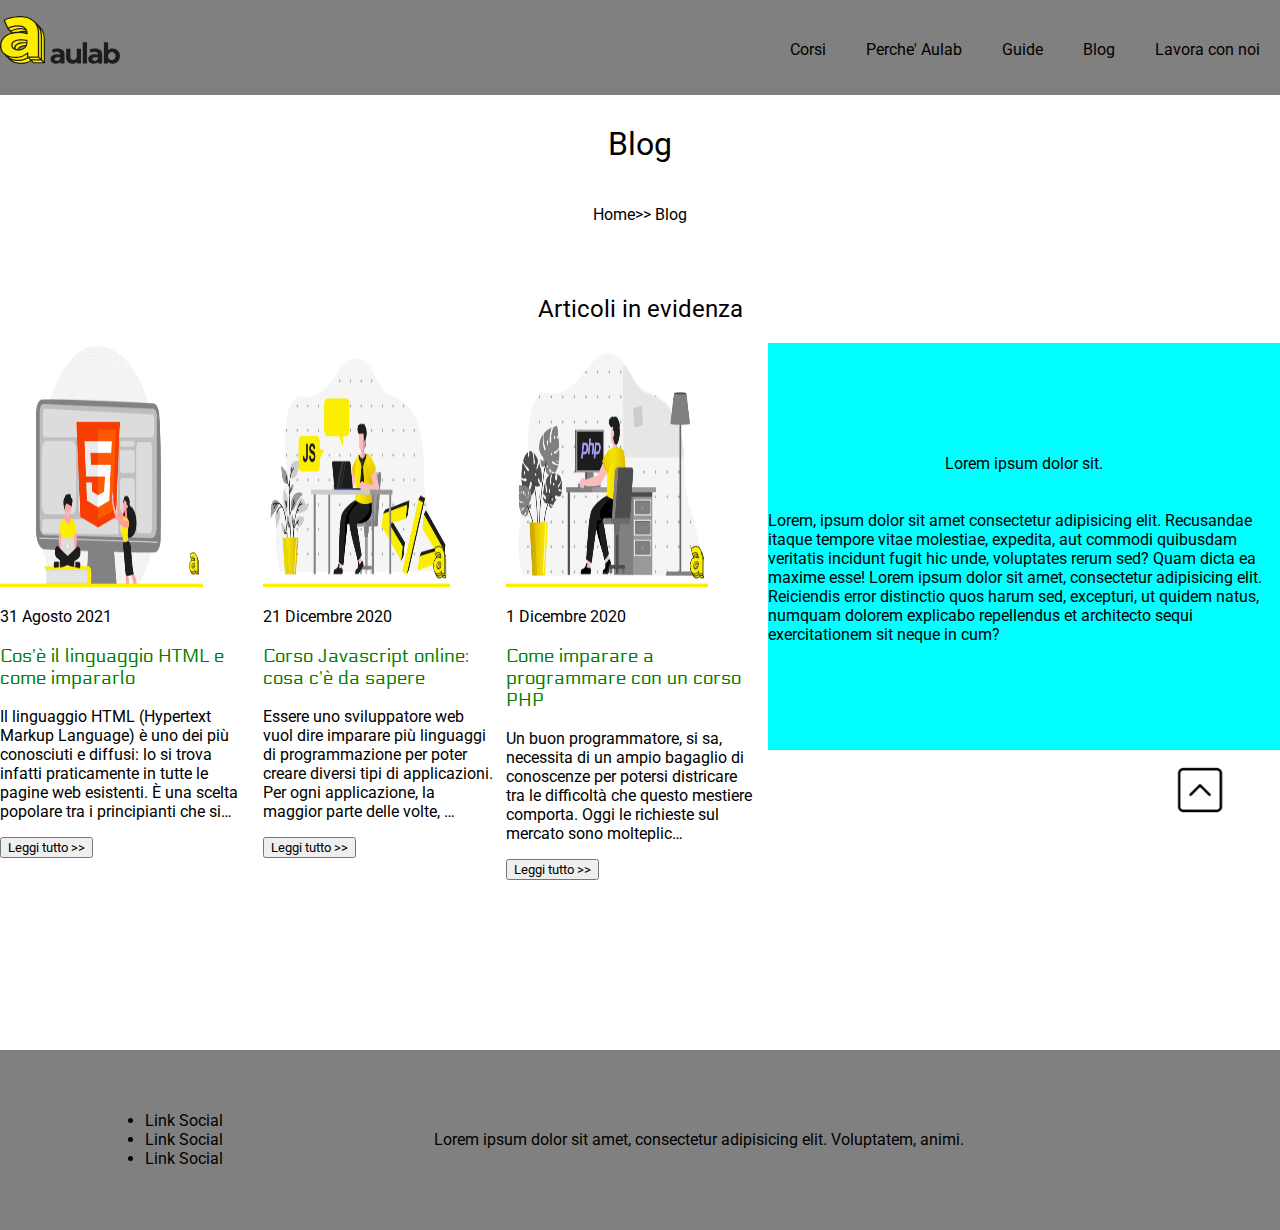
<file: Index.html>
<!DOCTYPE html>
<html lang="en">
  <head>
    <meta charset="UTF-8" />
    <meta name="viewport" content="width=device-width, initial-scale=1.0" />
    <title>CSS esercizio 3</title>

    <!--Google font cdn -->
    <link rel="preconnect" href="https://fonts.googleapis.com" />
    <link rel="preconnect" href="https://fonts.gstatic.com" crossorigin />
    <link
      href="https://fonts.googleapis.com/css2?family=Electrolize&family=Roboto:ital,wght@0,100;0,300;0,400;0,500;0,700;0,900;1,100;1,300;1,400;1,500;1,700;1,900&display=swap"
      rel="stylesheet"
    />

    <!-- Link to style sheet-->
    <link rel="stylesheet" href="style.css" />
  </head>
  <body>
    <nav class="bggrey" id="goUp">
      <img class="logo" src="./media/aulab-logo.svg" alt="" />
      <ul class="centerlist">
        <li><a href="">Corsi</a></li>
        <li><a href="">Perche' Aulab</a></li>
        <li><a href="">Guide</a></li>
        <li><a href="">Blog</a></li>
        <li><a href="">Lavora con noi</a></li>
      </ul>
    </nav>

    <header>
      <h1>Blog</h1>
      <h4><a href="./home.html">Home</a>>> Blog</h4>
    </header>
    <h2 class="centerlist">Articoli in evidenza</h2>
    <main>
      <section class="containerArticle">
        <article>
          <img
            src="./media/HTML-e-come-impararlo_ORIZZONTALE-1024x576.jpg"
            alt="Logo di HTML5 persone che lavorano al pc"
          />
          <p>31 Agosto 2021</p>
          <h3>Cos’è il linguaggio HTML e come impararlo</h3>
          <p>
            Il linguaggio HTML (Hypertext Markup Language) è uno dei più
            conosciuti e diffusi: lo si trova infatti praticamente in tutte le
            pagine web esistenti. È una scelta popolare tra i principianti che
            si…
          </p>
          <button>Leggi tutto >></button>
        </article>

        <article>
          <img
            src="./media/articolo_programmare_Javascript-1024x576.jpg"
            alt="Logo di Javascript persone che lavorano al pc"
          />
          <p>21 Dicembre 2020</p>
          <h3>Corso Javascript online: cosa c’è da sapere</h3>
          <p>
            Essere uno sviluppatore web vuol dire imparare più linguaggi di
            programmazione per poter creare diversi tipi di applicazioni. Per
            ogni applicazione, la maggior parte delle volte, …
          </p>
          <button>Leggi tutto >></button>
        </article>

        <article>
          <img
            src="./media/articolo_programmare_in_php-1024x576.jpg"
            alt="Logo Php persone che lavorano al pc"
          />
          <p>1 Dicembre 2020</p>
          <h3>Come imparare a programmare con un corso PHP</h3>
          <p>
            Un buon programmatore, si sa, necessita di un ampio bagaglio di
            conoscenze per potersi districare tra le difficoltà che questo
            mestiere comporta. Oggi le richieste sul mercato sono molteplic…
          </p>
          <button>Leggi tutto >></button>
        </article>
      </section>
      <!--  Aside -->
      <aside>
        <h4>Lorem ipsum dolor sit.</h4>
        <p>
          Lorem, ipsum dolor sit amet consectetur adipisicing elit. Recusandae
          itaque tempore vitae molestiae, expedita, aut commodi quibusdam
          veritatis incidunt fugit hic unde, voluptates rerum sed? Quam dicta ea
          maxime esse! Lorem ipsum dolor sit amet, consectetur adipisicing elit.
          Reiciendis error distinctio quos harum sed, excepturi, ut quidem
          natus, numquam dolorem explicabo repellendus et architecto sequi
          exercitationem sit neque in cum?
        </p>
      </aside>
    </main>

    <footer>
      <ul>
        <li>Link Social</li>
        <li>Link Social</li>
        <li>Link Social</li>
      </ul>
      <p>
        Lorem ipsum dolor sit amet, consectetur adipisicing elit. Voluptatem,
        animi.
      </p>
      <a href="#goUp"
        ><img class="icona" src="./media/freccia.png" alt="freccia su"
      /></a>
    </footer>
  </body>
</html>
</file>
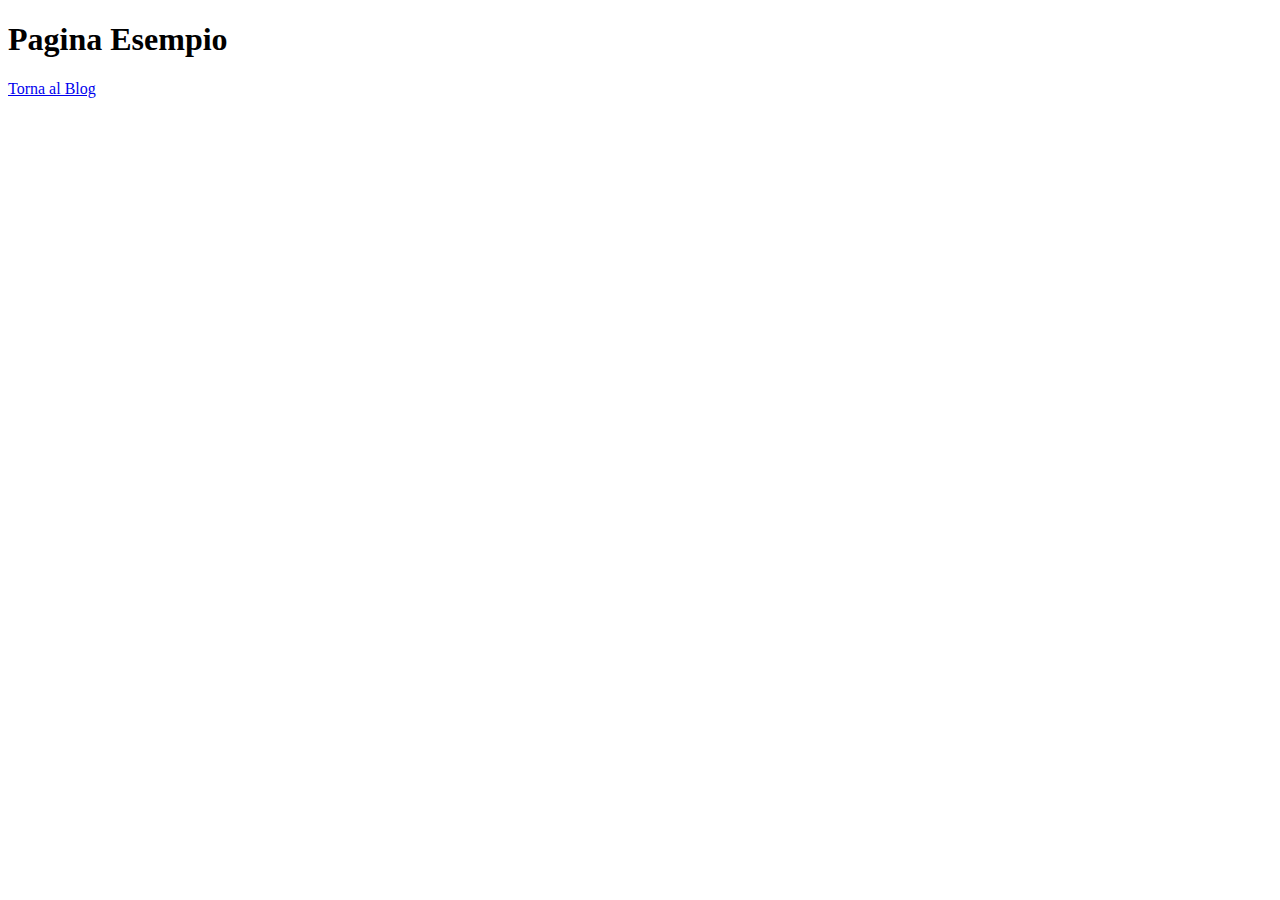
<file: home.html>
<!DOCTYPE html>
<html lang="en">
  <head>
    <meta charset="UTF-8" />
    <meta name="viewport" content="width=device-width, initial-scale=1.0" />
    <title>Document</title>
  </head>
  <body>
    <h1>Pagina Esempio</h1>
    <a href="./Index.html">Torna al Blog</a>
  </body>
</html>
</file>
<file: style.css>
* {
  font-family: "Roboto", sans-serif;
  font-weight: 400;
  font-style: normal;
  
}

body {
  margin: 0;
}

h3 {
    font-family: "Electrolize", sans-serif;
    font-weight: 400;
    font-style: normal;
    color: green;
}

h1{
  margin-top: 0;
}

.bggrey {
  background-color: grey;
  margin: 0;
  padding: 0;
  display: flex;
  justify-content: space-between;
}

header {
  background-image: url('https://picsum.photos/id/53/800/300');
  height: 20vh;
  background-size: cover;
  background-position: center;
  margin-top: 0;
  padding: 0;
  display: flex;
  flex-direction: column;
  justify-content: center;
  align-items: center;
}

.centerlist {
  list-style-type: none;
  text-decoration: none;
  margin-top: 20px;
  padding: 0;
  display: flex; 
  justify-content: center; 
  align-items: center; 
  
}

.centerlist li {
  margin: 20px; 
}

h4 > a {
  text-decoration: none;
  color: black;
}

li > a {
  text-decoration: none;
  color: black;
}

.centerlist a:hover{
  border-bottom: 2px solid blue;
}


button:hover {
  background-color: green; 
  color: white; 
}

.logo {
  width: 120px;
  height: 80px;
  margin: 0px;
  padding: 0px;
}

main {
  display: flex;
  justify-content: center;
}

.containerArticle { 
  display: flex;
  border-right: 20px; 
  width: 60%;
}

article {
  margin-right: 10px;
}

article > img {
  width: 80%;
  height: 60%;
}


aside {
  display: flex;
  flex-direction: column;
  align-items: center;
  justify-content: center;
  width: 40%;
  background-color: aqua;
}

footer {
  background-color: grey;
  display: flex;
  align-items: center;
  justify-content: space-around;
  height: 20vh;
  margin-top: 300px;
}

.icona {
  width: 50px;
  height: 50px;
  position: fixed;
  top: 85vh;
  animation: pulse 4s infinite;
  
}


@keyframes pulse {
  0% {
    transform: scale(1);
  }
  50% {
    transform: scale(1.2); 
  }
  100% {
    transform: scale(1); 
  }
}

@media screen and (max-width: 650px){
  .bggrey {
    font-size: 10px;
  }

  .logo {
    width: 80px;
  }

  .containerArticle {
    display: block;
    width: 100%;
  }

  aside  {
    display: block;
    width: 100%;
  }

  main {
    display: block;
  }
  
  article {
    margin: 10px 0px;
  }

  footer {
    display: block;
    margin-top: 30px;
    padding-top: 10px;
  }

  .icona {
    position: fixed;
    right: 20px;
    bottom: 85vh;
  }
  article {
    margin-right: 0;
    margin-left: 10px;
  }
}
</file>
